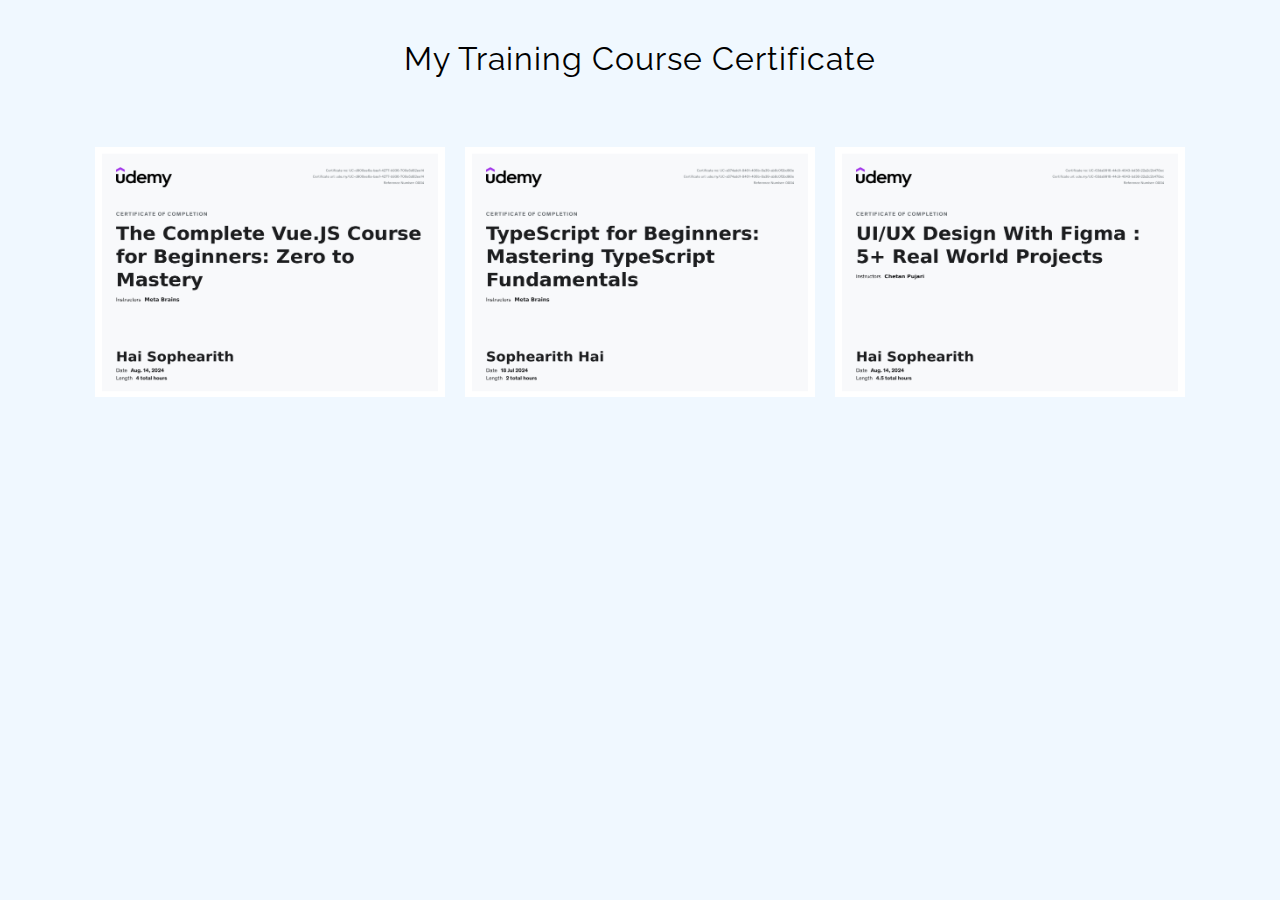
<file: css-gallery/src/index.html>
<html>
<head>
  <title>My Certificates</title>
  <link href="https://fonts.googleapis.com/css?family=Raleway:600,900" rel="stylesheet">
  <link rel="stylesheet" href="style.css">
  <link rel="icon" href="/img/logo_title2.png">
</head>
<body>
  <p class="heading" >My Training Course Certificate</p>
  <div class="gallery-image">
    <div class="img-box">
      <img src="/css-gallery/img/certificate_001.jpg" alt="" />
      <div class="transparent-box">
        <div class="caption">
          <p>Vue.JS Course</p>
          <p class="opacity-low">Beginners: Zero to Mastery</p>
        </div>
      </div> 
    </div>
    <div class="img-box">
      <img src="/css-gallery/img/certificate_002.jpg" alt="" />
      <div class="transparent-box">
        <div class="caption">
          <p>Typescript</p>
          <p class="opacity-low">Mastering TypeScript Fundamentals</p>
        </div>
      </div>
    </div>
    <div class="img-box">
      <img src="/css-gallery/img/certificate_003.jpg" alt="" />
      <div class="transparent-box">
        <div class="caption">
          <p>UI/UX Design With Figma</p>
          <p class="opacity-low">5+ Real World Projects</p>
        </div>
      </div>
    </div>
  </div>
</body>
</html>
</file>
<file: css-gallery/src/style.css>
* {
  box-sizing: border-box;
  margin: 0;
  padding: 0;
}

body {
  font-family: Raleway;
  background-color: #f0f8ff;
}

.heading {
    text-align: center;
    font-size: 2.0em;
    letter-spacing: 1px;
    padding: 40px;
    color: black;
}

.gallery-image {
  padding: 20px;
  display: flex;
  flex-wrap: wrap;
  justify-content: center;
}

.gallery-image img {
  height: 250px;
  width: 350px;
  transform: scale(1.0);
  transition: transform 0.4s ease;
}

.img-box {
  box-sizing: content-box;
  margin: 10px;
  height: 250px;
  width: 350px;
  overflow: hidden;
  display: inline-block;
  color: black;
  position: relative;
  background-color: white;
}

.caption {
  position: absolute;
  bottom: 5px;
  left: 20px;
  opacity: 0.0;
  transition: transform 0.3s ease, opacity 0.3s ease;
}

.transparent-box {
  height: 250px;
  width: 350px;
  background-color:rgba(0, 0, 0, 0);
  position: absolute;
  top: 0;
  left: 0;
  transition: background-color 0.3s ease;
}

.img-box:hover img { 
  transform: scale(1.1);
}

.img-box:hover .transparent-box {
  background-color:rgba(0, 0, 0, 0.5);
}

.img-box:hover .caption {
  transform: translateY(-20px);
  opacity: 1.0;
}

.img-box:hover {
  cursor: pointer;
}

.caption > p:nth-child(2) {
  font-size: 0.8em;
}

.opacity-low {
  opacity: 0.5;
}
</file>
